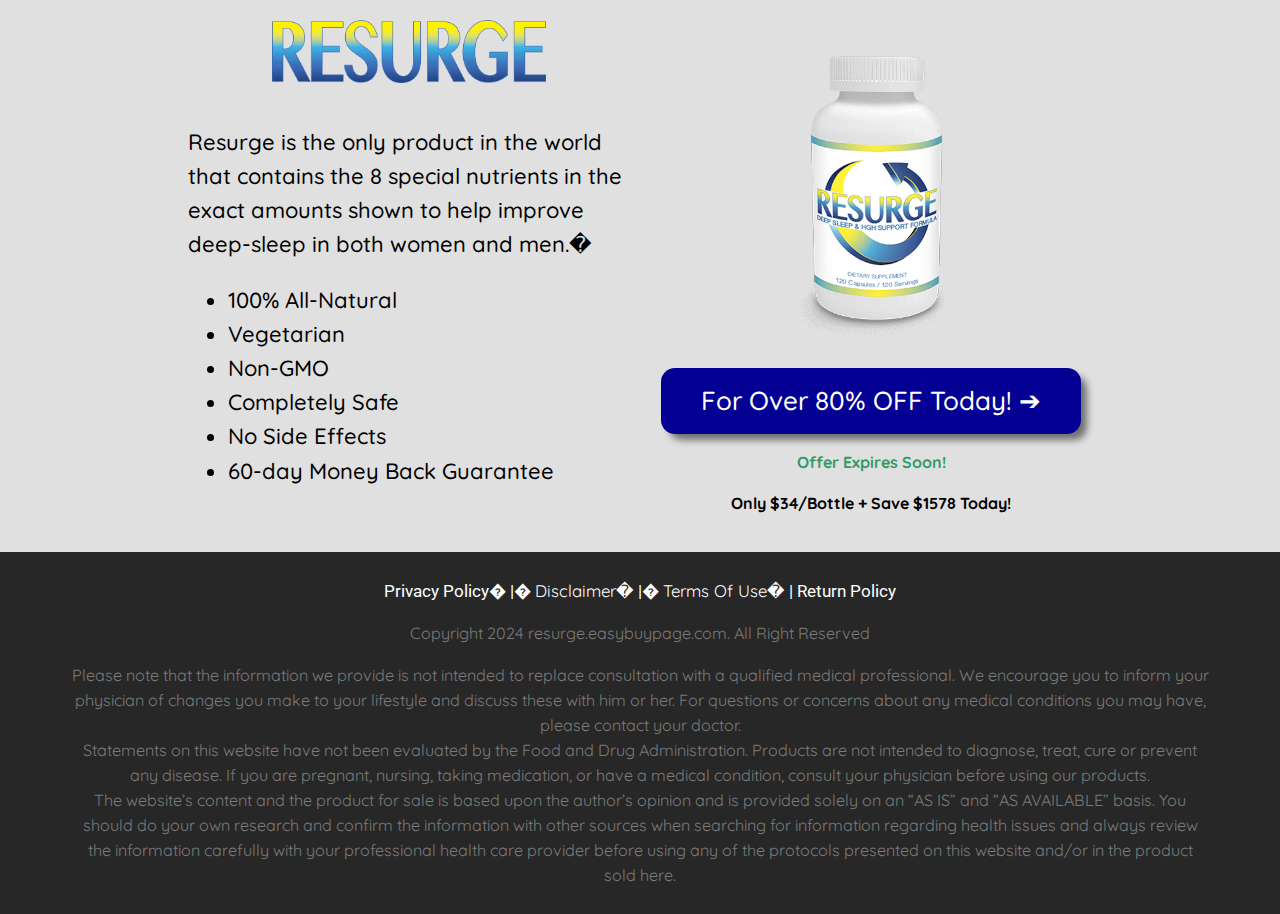
<file: saveweb2zip-com-resurge-easybuypage-com/index.html>
<!DOCTYPE html><html lang="en-US"><head>
	<meta charset="UTF-8">
			<title>Resurge</title>
		<meta name="viewport" content="width=device-width, initial-scale=1">
<meta name="robots" content="max-image-preview:large">
<title>Resurge</title>
<link rel="alternate" type="application/rss+xml" title="Resurge » Feed" href="https://resurge.easybuypage.com/index.php/feed/">
<link rel="alternate" type="application/rss+xml" title="Resurge » Comments Feed" href="https://resurge.easybuypage.com/index.php/comments/feed/">
<script>
window._wpemojiSettings = {"baseUrl":"https:\/\/s.w.org\/images\/core\/emoji\/14.0.0\/72x72\/","ext":".png","svgUrl":"https:\/\/s.w.org\/images\/core\/emoji\/14.0.0\/svg\/","svgExt":".svg","source":{"concatemoji":"https:\/\/resurge.easybuypage.com\/wp-includes\/js\/wp-emoji-release.min.js?ver=6.4.2"}};
/*! This file is auto-generated */
!function(i,n){var o,s,e;function c(e){try{var t={supportTests:e,timestamp:(new Date).valueOf()};sessionStorage.setItem(o,JSON.stringify(t))}catch(e){}}function p(e,t,n){e.clearRect(0,0,e.canvas.width,e.canvas.height),e.fillText(t,0,0);var t=new Uint32Array(e.getImageData(0,0,e.canvas.width,e.canvas.height).data),r=(e.clearRect(0,0,e.canvas.width,e.canvas.height),e.fillText(n,0,0),new Uint32Array(e.getImageData(0,0,e.canvas.width,e.canvas.height).data));return t.every(function(e,t){return e===r[t]})}function u(e,t,n){switch(t){case"flag":return n(e,"\ud83c\udff3\ufe0f\u200d\u26a7\ufe0f","\ud83c\udff3\ufe0f\u200b\u26a7\ufe0f")?!1:!n(e,"\ud83c\uddfa\ud83c\uddf3","\ud83c\uddfa\u200b\ud83c\uddf3")&&!n(e,"\ud83c\udff4\udb40\udc67\udb40\udc62\udb40\udc65\udb40\udc6e\udb40\udc67\udb40\udc7f","\ud83c\udff4\u200b\udb40\udc67\u200b\udb40\udc62\u200b\udb40\udc65\u200b\udb40\udc6e\u200b\udb40\udc67\u200b\udb40\udc7f");case"emoji":return!n(e,"\ud83e\udef1\ud83c\udffb\u200d\ud83e\udef2\ud83c\udfff","\ud83e\udef1\ud83c\udffb\u200b\ud83e\udef2\ud83c\udfff")}return!1}function f(e,t,n){var r="undefined"!=typeof WorkerGlobalScope&&self instanceof WorkerGlobalScope?new OffscreenCanvas(300,150):i.createElement("canvas"),a=r.getContext("2d",{willReadFrequently:!0}),o=(a.textBaseline="top",a.font="600 32px Arial",{});return e.forEach(function(e){o[e]=t(a,e,n)}),o}function t(e){var t=i.createElement("script");t.src=e,t.defer=!0,i.head.appendChild(t)}"undefined"!=typeof Promise&&(o="wpEmojiSettingsSupports",s=["flag","emoji"],n.supports={everything:!0,everythingExceptFlag:!0},e=new Promise(function(e){i.addEventListener("DOMContentLoaded",e,{once:!0})}),new Promise(function(t){var n=function(){try{var e=JSON.parse(sessionStorage.getItem(o));if("object"==typeof e&&"number"==typeof e.timestamp&&(new Date).valueOf()<e.timestamp+604800&&"object"==typeof e.supportTests)return e.supportTests}catch(e){}return null}();if(!n){if("undefined"!=typeof Worker&&"undefined"!=typeof OffscreenCanvas&&"undefined"!=typeof URL&&URL.createObjectURL&&"undefined"!=typeof Blob)try{var e="postMessage("+f.toString()+"("+[JSON.stringify(s),u.toString(),p.toString()].join(",")+"));",r=new Blob([e],{type:"text/javascript"}),a=new Worker(URL.createObjectURL(r),{name:"wpTestEmojiSupports"});return void(a.onmessage=function(e){c(n=e.data),a.terminate(),t(n)})}catch(e){}c(n=f(s,u,p))}t(n)}).then(function(e){for(var t in e)n.supports[t]=e[t],n.supports.everything=n.supports.everything&&n.supports[t],"flag"!==t&&(n.supports.everythingExceptFlag=n.supports.everythingExceptFlag&&n.supports[t]);n.supports.everythingExceptFlag=n.supports.everythingExceptFlag&&!n.supports.flag,n.DOMReady=!1,n.readyCallback=function(){n.DOMReady=!0}}).then(function(){return e}).then(function(){var e;n.supports.everything||(n.readyCallback(),(e=n.source||{}).concatemoji?t(e.concatemoji):e.wpemoji&&e.twemoji&&(t(e.twemoji),t(e.wpemoji)))}))}((window,document),window._wpemojiSettings);
</script>
<style id="wp-emoji-styles-inline-css">

	img.wp-smiley, img.emoji {
		display: inline !important;
		border: none !important;
		box-shadow: none !important;
		height: 1em !important;
		width: 1em !important;
		margin: 0 0.07em !important;
		vertical-align: -0.1em !important;
		background: none !important;
		padding: 0 !important;
	}
</style>
<style id="wp-block-library-inline-css">
:root{--wp-admin-theme-color:#007cba;--wp-admin-theme-color--rgb:0,124,186;--wp-admin-theme-color-darker-10:#006ba1;--wp-admin-theme-color-darker-10--rgb:0,107,161;--wp-admin-theme-color-darker-20:#005a87;--wp-admin-theme-color-darker-20--rgb:0,90,135;--wp-admin-border-width-focus:2px;--wp-block-synced-color:#7a00df;--wp-block-synced-color--rgb:122,0,223}@media (min-resolution:192dpi){:root{--wp-admin-border-width-focus:1.5px}}.wp-element-button{cursor:pointer}:root{--wp--preset--font-size--normal:16px;--wp--preset--font-size--huge:42px}:root .has-very-light-gray-background-color{background-color:#eee}:root .has-very-dark-gray-background-color{background-color:#313131}:root .has-very-light-gray-color{color:#eee}:root .has-very-dark-gray-color{color:#313131}:root .has-vivid-green-cyan-to-vivid-cyan-blue-gradient-background{background:linear-gradient(135deg,#00d084,#0693e3)}:root .has-purple-crush-gradient-background{background:linear-gradient(135deg,#34e2e4,#4721fb 50%,#ab1dfe)}:root .has-hazy-dawn-gradient-background{background:linear-gradient(135deg,#faaca8,#dad0ec)}:root .has-subdued-olive-gradient-background{background:linear-gradient(135deg,#fafae1,#67a671)}:root .has-atomic-cream-gradient-background{background:linear-gradient(135deg,#fdd79a,#004a59)}:root .has-nightshade-gradient-background{background:linear-gradient(135deg,#330968,#31cdcf)}:root .has-midnight-gradient-background{background:linear-gradient(135deg,#020381,#2874fc)}.has-regular-font-size{font-size:1em}.has-larger-font-size{font-size:2.625em}.has-normal-font-size{font-size:var(--wp--preset--font-size--normal)}.has-huge-font-size{font-size:var(--wp--preset--font-size--huge)}.has-text-align-center{text-align:center}.has-text-align-left{text-align:left}.has-text-align-right{text-align:right}#end-resizable-editor-section{display:none}.aligncenter{clear:both}.items-justified-left{justify-content:flex-start}.items-justified-center{justify-content:center}.items-justified-right{justify-content:flex-end}.items-justified-space-between{justify-content:space-between}.screen-reader-text{clip:rect(1px,1px,1px,1px);word-wrap:normal!important;border:0;-webkit-clip-path:inset(50%);clip-path:inset(50%);height:1px;margin:-1px;overflow:hidden;padding:0;position:absolute;width:1px}.screen-reader-text:focus{clip:auto!important;background-color:#ddd;-webkit-clip-path:none;clip-path:none;color:#444;display:block;font-size:1em;height:auto;left:5px;line-height:normal;padding:15px 23px 14px;text-decoration:none;top:5px;width:auto;z-index:100000}html :where(.has-border-color){border-style:solid}html :where([style*=border-top-color]){border-top-style:solid}html :where([style*=border-right-color]){border-right-style:solid}html :where([style*=border-bottom-color]){border-bottom-style:solid}html :where([style*=border-left-color]){border-left-style:solid}html :where([style*=border-width]){border-style:solid}html :where([style*=border-top-width]){border-top-style:solid}html :where([style*=border-right-width]){border-right-style:solid}html :where([style*=border-bottom-width]){border-bottom-style:solid}html :where([style*=border-left-width]){border-left-style:solid}html :where(img[class*=wp-image-]){height:auto;max-width:100%}:where(figure){margin:0 0 1em}html :where(.is-position-sticky){--wp-admin--admin-bar--position-offset:var(--wp-admin--admin-bar--height,0px)}@media screen and (max-width:600px){html :where(.is-position-sticky){--wp-admin--admin-bar--position-offset:0px}}
</style>
<style id="global-styles-inline-css">
body{--wp--preset--color--black: #000000;--wp--preset--color--cyan-bluish-gray: #abb8c3;--wp--preset--color--white: #ffffff;--wp--preset--color--pale-pink: #f78da7;--wp--preset--color--vivid-red: #cf2e2e;--wp--preset--color--luminous-vivid-orange: #ff6900;--wp--preset--color--luminous-vivid-amber: #fcb900;--wp--preset--color--light-green-cyan: #7bdcb5;--wp--preset--color--vivid-green-cyan: #00d084;--wp--preset--color--pale-cyan-blue: #8ed1fc;--wp--preset--color--vivid-cyan-blue: #0693e3;--wp--preset--color--vivid-purple: #9b51e0;--wp--preset--color--base: #f9f9f9;--wp--preset--color--base-2: #ffffff;--wp--preset--color--contrast: #111111;--wp--preset--color--contrast-2: #636363;--wp--preset--color--contrast-3: #A4A4A4;--wp--preset--color--accent: #cfcabe;--wp--preset--color--accent-2: #c2a990;--wp--preset--color--accent-3: #d8613c;--wp--preset--color--accent-4: #b1c5a4;--wp--preset--color--accent-5: #b5bdbc;--wp--preset--gradient--vivid-cyan-blue-to-vivid-purple: linear-gradient(135deg,rgba(6,147,227,1) 0%,rgb(155,81,224) 100%);--wp--preset--gradient--light-green-cyan-to-vivid-green-cyan: linear-gradient(135deg,rgb(122,220,180) 0%,rgb(0,208,130) 100%);--wp--preset--gradient--luminous-vivid-amber-to-luminous-vivid-orange: linear-gradient(135deg,rgba(252,185,0,1) 0%,rgba(255,105,0,1) 100%);--wp--preset--gradient--luminous-vivid-orange-to-vivid-red: linear-gradient(135deg,rgba(255,105,0,1) 0%,rgb(207,46,46) 100%);--wp--preset--gradient--very-light-gray-to-cyan-bluish-gray: linear-gradient(135deg,rgb(238,238,238) 0%,rgb(169,184,195) 100%);--wp--preset--gradient--cool-to-warm-spectrum: linear-gradient(135deg,rgb(74,234,220) 0%,rgb(151,120,209) 20%,rgb(207,42,186) 40%,rgb(238,44,130) 60%,rgb(251,105,98) 80%,rgb(254,248,76) 100%);--wp--preset--gradient--blush-light-purple: linear-gradient(135deg,rgb(255,206,236) 0%,rgb(152,150,240) 100%);--wp--preset--gradient--blush-bordeaux: linear-gradient(135deg,rgb(254,205,165) 0%,rgb(254,45,45) 50%,rgb(107,0,62) 100%);--wp--preset--gradient--luminous-dusk: linear-gradient(135deg,rgb(255,203,112) 0%,rgb(199,81,192) 50%,rgb(65,88,208) 100%);--wp--preset--gradient--pale-ocean: linear-gradient(135deg,rgb(255,245,203) 0%,rgb(182,227,212) 50%,rgb(51,167,181) 100%);--wp--preset--gradient--electric-grass: linear-gradient(135deg,rgb(202,248,128) 0%,rgb(113,206,126) 100%);--wp--preset--gradient--midnight: linear-gradient(135deg,rgb(2,3,129) 0%,rgb(40,116,252) 100%);--wp--preset--gradient--gradient-1: linear-gradient(to bottom, #cfcabe 0%, #F9F9F9 100%);--wp--preset--gradient--gradient-2: linear-gradient(to bottom, #C2A990 0%, #F9F9F9 100%);--wp--preset--gradient--gradient-3: linear-gradient(to bottom, #D8613C 0%, #F9F9F9 100%);--wp--preset--gradient--gradient-4: linear-gradient(to bottom, #B1C5A4 0%, #F9F9F9 100%);--wp--preset--gradient--gradient-5: linear-gradient(to bottom, #B5BDBC 0%, #F9F9F9 100%);--wp--preset--gradient--gradient-6: linear-gradient(to bottom, #A4A4A4 0%, #F9F9F9 100%);--wp--preset--gradient--gradient-7: linear-gradient(to bottom, #cfcabe 50%, #F9F9F9 50%);--wp--preset--gradient--gradient-8: linear-gradient(to bottom, #C2A990 50%, #F9F9F9 50%);--wp--preset--gradient--gradient-9: linear-gradient(to bottom, #D8613C 50%, #F9F9F9 50%);--wp--preset--gradient--gradient-10: linear-gradient(to bottom, #B1C5A4 50%, #F9F9F9 50%);--wp--preset--gradient--gradient-11: linear-gradient(to bottom, #B5BDBC 50%, #F9F9F9 50%);--wp--preset--gradient--gradient-12: linear-gradient(to bottom, #A4A4A4 50%, #F9F9F9 50%);--wp--preset--font-size--small: 0.9rem;--wp--preset--font-size--medium: 1.05rem;--wp--preset--font-size--large: clamp(1.39rem, 1.39rem + ((1vw - 0.2rem) * 0.767), 1.85rem);--wp--preset--font-size--x-large: clamp(1.85rem, 1.85rem + ((1vw - 0.2rem) * 1.083), 2.5rem);--wp--preset--font-size--xx-large: clamp(2.5rem, 2.5rem + ((1vw - 0.2rem) * 1.283), 3.27rem);--wp--preset--font-family--body: "Inter", sans-serif;--wp--preset--font-family--heading: Cardo;--wp--preset--font-family--system-sans-serif: -apple-system, BlinkMacSystemFont, avenir next, avenir, segoe ui, helvetica neue, helvetica, Cantarell, Ubuntu, roboto, noto, arial, sans-serif;--wp--preset--font-family--system-serif: Iowan Old Style, Apple Garamond, Baskerville, Times New Roman, Droid Serif, Times, Source Serif Pro, serif, Apple Color Emoji, Segoe UI Emoji, Segoe UI Symbol;--wp--preset--spacing--10: 1rem;--wp--preset--spacing--20: min(1.5rem, 2vw);--wp--preset--spacing--30: min(2.5rem, 3vw);--wp--preset--spacing--40: min(4rem, 5vw);--wp--preset--spacing--50: min(6.5rem, 8vw);--wp--preset--spacing--60: min(10.5rem, 13vw);--wp--preset--shadow--natural: 6px 6px 9px rgba(0, 0, 0, 0.2);--wp--preset--shadow--deep: 12px 12px 50px rgba(0, 0, 0, 0.4);--wp--preset--shadow--sharp: 6px 6px 0px rgba(0, 0, 0, 0.2);--wp--preset--shadow--outlined: 6px 6px 0px -3px rgba(255, 255, 255, 1), 6px 6px rgba(0, 0, 0, 1);--wp--preset--shadow--crisp: 6px 6px 0px rgba(0, 0, 0, 1);}body { margin: 0;--wp--style--global--content-size: 620px;--wp--style--global--wide-size: 1280px; }.wp-site-blocks { padding-top: var(--wp--style--root--padding-top); padding-bottom: var(--wp--style--root--padding-bottom); }.has-global-padding { padding-right: var(--wp--style--root--padding-right); padding-left: var(--wp--style--root--padding-left); }.has-global-padding :where(.has-global-padding:not(.wp-block-block)) { padding-right: 0; padding-left: 0; }.has-global-padding > .alignfull { margin-right: calc(var(--wp--style--root--padding-right) * -1); margin-left: calc(var(--wp--style--root--padding-left) * -1); }.has-global-padding :where(.has-global-padding:not(.wp-block-block)) > .alignfull { margin-right: 0; margin-left: 0; }.has-global-padding > .alignfull:where(:not(.has-global-padding):not(.is-layout-flex):not(.is-layout-grid)) > :where([class*="wp-block-"]:not(.alignfull):not([class*="__"]),p,h1,h2,h3,h4,h5,h6,ul,ol) { padding-right: var(--wp--style--root--padding-right); padding-left: var(--wp--style--root--padding-left); }.has-global-padding :where(.has-global-padding) > .alignfull:where(:not(.has-global-padding)) > :where([class*="wp-block-"]:not(.alignfull):not([class*="__"]),p,h1,h2,h3,h4,h5,h6,ul,ol) { padding-right: 0; padding-left: 0; }.wp-site-blocks > .alignleft { float: left; margin-right: 2em; }.wp-site-blocks > .alignright { float: right; margin-left: 2em; }.wp-site-blocks > .aligncenter { justify-content: center; margin-left: auto; margin-right: auto; }:where(.wp-site-blocks) > * { margin-block-start: 1.2rem; margin-block-end: 0; }:where(.wp-site-blocks) > :first-child:first-child { margin-block-start: 0; }:where(.wp-site-blocks) > :last-child:last-child { margin-block-end: 0; }body { --wp--style--block-gap: 1.2rem; }:where(body .is-layout-flow)  > :first-child:first-child{margin-block-start: 0;}:where(body .is-layout-flow)  > :last-child:last-child{margin-block-end: 0;}:where(body .is-layout-flow)  > *{margin-block-start: 1.2rem;margin-block-end: 0;}:where(body .is-layout-constrained)  > :first-child:first-child{margin-block-start: 0;}:where(body .is-layout-constrained)  > :last-child:last-child{margin-block-end: 0;}:where(body .is-layout-constrained)  > *{margin-block-start: 1.2rem;margin-block-end: 0;}:where(body .is-layout-flex) {gap: 1.2rem;}:where(body .is-layout-grid) {gap: 1.2rem;}body .is-layout-flow > .alignleft{float: left;margin-inline-start: 0;margin-inline-end: 2em;}body .is-layout-flow > .alignright{float: right;margin-inline-start: 2em;margin-inline-end: 0;}body .is-layout-flow > .aligncenter{margin-left: auto !important;margin-right: auto !important;}body .is-layout-constrained > .alignleft{float: left;margin-inline-start: 0;margin-inline-end: 2em;}body .is-layout-constrained > .alignright{float: right;margin-inline-start: 2em;margin-inline-end: 0;}body .is-layout-constrained > .aligncenter{margin-left: auto !important;margin-right: auto !important;}body .is-layout-constrained > :where(:not(.alignleft):not(.alignright):not(.alignfull)){max-width: var(--wp--style--global--content-size);margin-left: auto !important;margin-right: auto !important;}body .is-layout-constrained > .alignwide{max-width: var(--wp--style--global--wide-size);}body .is-layout-flex{display: flex;}body .is-layout-flex{flex-wrap: wrap;align-items: center;}body .is-layout-flex > *{margin: 0;}body .is-layout-grid{display: grid;}body .is-layout-grid > *{margin: 0;}body{background-color: var(--wp--preset--color--base);color: var(--wp--preset--color--contrast);font-family: var(--wp--preset--font-family--body);font-size: var(--wp--preset--font-size--medium);font-style: normal;font-weight: 400;line-height: 1.55;--wp--style--root--padding-top: 0px;--wp--style--root--padding-right: var(--wp--preset--spacing--50);--wp--style--root--padding-bottom: 0px;--wp--style--root--padding-left: var(--wp--preset--spacing--50);}a:where(:not(.wp-element-button)){color: var(--wp--preset--color--contrast);text-decoration: underline;}a:where(:not(.wp-element-button)):hover{text-decoration: none;}h1, h2, h3, h4, h5, h6{color: var(--wp--preset--color--contrast);font-family: var(--wp--preset--font-family--heading);font-weight: 400;line-height: 1.2;}h1{font-size: var(--wp--preset--font-size--xx-large);line-height: 1.15;}h2{font-size: var(--wp--preset--font-size--x-large);}h3{font-size: var(--wp--preset--font-size--large);}h4{font-size: clamp(1.1rem, 1.1rem + ((1vw - 0.2rem) * 0.767), 1.5rem);}h5{font-size: var(--wp--preset--font-size--medium);}h6{font-size: var(--wp--preset--font-size--small);}.wp-element-button, .wp-block-button__link{background-color: var(--wp--preset--color--contrast);border-radius: .33rem;border-color: var(--wp--preset--color--contrast);border-width: 0;color: var(--wp--preset--color--base);font-family: inherit;font-size: var(--wp--preset--font-size--small);font-style: normal;font-weight: 500;line-height: inherit;padding-top: 0.6rem;padding-right: 1rem;padding-bottom: 0.6rem;padding-left: 1rem;text-decoration: none;}.wp-element-button:hover, .wp-block-button__link:hover{background-color: var(--wp--preset--color--contrast-2);border-color: var(--wp--preset--color--contrast-2);color: var(--wp--preset--color--base);}.wp-element-button:focus, .wp-block-button__link:focus{background-color: var(--wp--preset--color--contrast-2);border-color: var(--wp--preset--color--contrast-2);color: var(--wp--preset--color--base);outline-color: var(--wp--preset--color--contrast);outline-offset: 2px;outline-style: dotted;outline-width: 1px;}.wp-element-button:active, .wp-block-button__link:active{background-color: var(--wp--preset--color--contrast);color: var(--wp--preset--color--base);}.wp-element-caption, .wp-block-audio figcaption, .wp-block-embed figcaption, .wp-block-gallery figcaption, .wp-block-image figcaption, .wp-block-table figcaption, .wp-block-video figcaption{color: var(--wp--preset--color--contrast-2);font-family: var(--wp--preset--font-family--body);font-size: 0.8rem;}.has-black-color{color: var(--wp--preset--color--black) !important;}.has-cyan-bluish-gray-color{color: var(--wp--preset--color--cyan-bluish-gray) !important;}.has-white-color{color: var(--wp--preset--color--white) !important;}.has-pale-pink-color{color: var(--wp--preset--color--pale-pink) !important;}.has-vivid-red-color{color: var(--wp--preset--color--vivid-red) !important;}.has-luminous-vivid-orange-color{color: var(--wp--preset--color--luminous-vivid-orange) !important;}.has-luminous-vivid-amber-color{color: var(--wp--preset--color--luminous-vivid-amber) !important;}.has-light-green-cyan-color{color: var(--wp--preset--color--light-green-cyan) !important;}.has-vivid-green-cyan-color{color: var(--wp--preset--color--vivid-green-cyan) !important;}.has-pale-cyan-blue-color{color: var(--wp--preset--color--pale-cyan-blue) !important;}.has-vivid-cyan-blue-color{color: var(--wp--preset--color--vivid-cyan-blue) !important;}.has-vivid-purple-color{color: var(--wp--preset--color--vivid-purple) !important;}.has-base-color{color: var(--wp--preset--color--base) !important;}.has-base-2-color{color: var(--wp--preset--color--base-2) !important;}.has-contrast-color{color: var(--wp--preset--color--contrast) !important;}.has-contrast-2-color{color: var(--wp--preset--color--contrast-2) !important;}.has-contrast-3-color{color: var(--wp--preset--color--contrast-3) !important;}.has-accent-color{color: var(--wp--preset--color--accent) !important;}.has-accent-2-color{color: var(--wp--preset--color--accent-2) !important;}.has-accent-3-color{color: var(--wp--preset--color--accent-3) !important;}.has-accent-4-color{color: var(--wp--preset--color--accent-4) !important;}.has-accent-5-color{color: var(--wp--preset--color--accent-5) !important;}.has-black-background-color{background-color: var(--wp--preset--color--black) !important;}.has-cyan-bluish-gray-background-color{background-color: var(--wp--preset--color--cyan-bluish-gray) !important;}.has-white-background-color{background-color: var(--wp--preset--color--white) !important;}.has-pale-pink-background-color{background-color: var(--wp--preset--color--pale-pink) !important;}.has-vivid-red-background-color{background-color: var(--wp--preset--color--vivid-red) !important;}.has-luminous-vivid-orange-background-color{background-color: var(--wp--preset--color--luminous-vivid-orange) !important;}.has-luminous-vivid-amber-background-color{background-color: var(--wp--preset--color--luminous-vivid-amber) !important;}.has-light-green-cyan-background-color{background-color: var(--wp--preset--color--light-green-cyan) !important;}.has-vivid-green-cyan-background-color{background-color: var(--wp--preset--color--vivid-green-cyan) !important;}.has-pale-cyan-blue-background-color{background-color: var(--wp--preset--color--pale-cyan-blue) !important;}.has-vivid-cyan-blue-background-color{background-color: var(--wp--preset--color--vivid-cyan-blue) !important;}.has-vivid-purple-background-color{background-color: var(--wp--preset--color--vivid-purple) !important;}.has-base-background-color{background-color: var(--wp--preset--color--base) !important;}.has-base-2-background-color{background-color: var(--wp--preset--color--base-2) !important;}.has-contrast-background-color{background-color: var(--wp--preset--color--contrast) !important;}.has-contrast-2-background-color{background-color: var(--wp--preset--color--contrast-2) !important;}.has-contrast-3-background-color{background-color: var(--wp--preset--color--contrast-3) !important;}.has-accent-background-color{background-color: var(--wp--preset--color--accent) !important;}.has-accent-2-background-color{background-color: var(--wp--preset--color--accent-2) !important;}.has-accent-3-background-color{background-color: var(--wp--preset--color--accent-3) !important;}.has-accent-4-background-color{background-color: var(--wp--preset--color--accent-4) !important;}.has-accent-5-background-color{background-color: var(--wp--preset--color--accent-5) !important;}.has-black-border-color{border-color: var(--wp--preset--color--black) !important;}.has-cyan-bluish-gray-border-color{border-color: var(--wp--preset--color--cyan-bluish-gray) !important;}.has-white-border-color{border-color: var(--wp--preset--color--white) !important;}.has-pale-pink-border-color{border-color: var(--wp--preset--color--pale-pink) !important;}.has-vivid-red-border-color{border-color: var(--wp--preset--color--vivid-red) !important;}.has-luminous-vivid-orange-border-color{border-color: var(--wp--preset--color--luminous-vivid-orange) !important;}.has-luminous-vivid-amber-border-color{border-color: var(--wp--preset--color--luminous-vivid-amber) !important;}.has-light-green-cyan-border-color{border-color: var(--wp--preset--color--light-green-cyan) !important;}.has-vivid-green-cyan-border-color{border-color: var(--wp--preset--color--vivid-green-cyan) !important;}.has-pale-cyan-blue-border-color{border-color: var(--wp--preset--color--pale-cyan-blue) !important;}.has-vivid-cyan-blue-border-color{border-color: var(--wp--preset--color--vivid-cyan-blue) !important;}.has-vivid-purple-border-color{border-color: var(--wp--preset--color--vivid-purple) !important;}.has-base-border-color{border-color: var(--wp--preset--color--base) !important;}.has-base-2-border-color{border-color: var(--wp--preset--color--base-2) !important;}.has-contrast-border-color{border-color: var(--wp--preset--color--contrast) !important;}.has-contrast-2-border-color{border-color: var(--wp--preset--color--contrast-2) !important;}.has-contrast-3-border-color{border-color: var(--wp--preset--color--contrast-3) !important;}.has-accent-border-color{border-color: var(--wp--preset--color--accent) !important;}.has-accent-2-border-color{border-color: var(--wp--preset--color--accent-2) !important;}.has-accent-3-border-color{border-color: var(--wp--preset--color--accent-3) !important;}.has-accent-4-border-color{border-color: var(--wp--preset--color--accent-4) !important;}.has-accent-5-border-color{border-color: var(--wp--preset--color--accent-5) !important;}.has-vivid-cyan-blue-to-vivid-purple-gradient-background{background: var(--wp--preset--gradient--vivid-cyan-blue-to-vivid-purple) !important;}.has-light-green-cyan-to-vivid-green-cyan-gradient-background{background: var(--wp--preset--gradient--light-green-cyan-to-vivid-green-cyan) !important;}.has-luminous-vivid-amber-to-luminous-vivid-orange-gradient-background{background: var(--wp--preset--gradient--luminous-vivid-amber-to-luminous-vivid-orange) !important;}.has-luminous-vivid-orange-to-vivid-red-gradient-background{background: var(--wp--preset--gradient--luminous-vivid-orange-to-vivid-red) !important;}.has-very-light-gray-to-cyan-bluish-gray-gradient-background{background: var(--wp--preset--gradient--very-light-gray-to-cyan-bluish-gray) !important;}.has-cool-to-warm-spectrum-gradient-background{background: var(--wp--preset--gradient--cool-to-warm-spectrum) !important;}.has-blush-light-purple-gradient-background{background: var(--wp--preset--gradient--blush-light-purple) !important;}.has-blush-bordeaux-gradient-background{background: var(--wp--preset--gradient--blush-bordeaux) !important;}.has-luminous-dusk-gradient-background{background: var(--wp--preset--gradient--luminous-dusk) !important;}.has-pale-ocean-gradient-background{background: var(--wp--preset--gradient--pale-ocean) !important;}.has-electric-grass-gradient-background{background: var(--wp--preset--gradient--electric-grass) !important;}.has-midnight-gradient-background{background: var(--wp--preset--gradient--midnight) !important;}.has-gradient-1-gradient-background{background: var(--wp--preset--gradient--gradient-1) !important;}.has-gradient-2-gradient-background{background: var(--wp--preset--gradient--gradient-2) !important;}.has-gradient-3-gradient-background{background: var(--wp--preset--gradient--gradient-3) !important;}.has-gradient-4-gradient-background{background: var(--wp--preset--gradient--gradient-4) !important;}.has-gradient-5-gradient-background{background: var(--wp--preset--gradient--gradient-5) !important;}.has-gradient-6-gradient-background{background: var(--wp--preset--gradient--gradient-6) !important;}.has-gradient-7-gradient-background{background: var(--wp--preset--gradient--gradient-7) !important;}.has-gradient-8-gradient-background{background: var(--wp--preset--gradient--gradient-8) !important;}.has-gradient-9-gradient-background{background: var(--wp--preset--gradient--gradient-9) !important;}.has-gradient-10-gradient-background{background: var(--wp--preset--gradient--gradient-10) !important;}.has-gradient-11-gradient-background{background: var(--wp--preset--gradient--gradient-11) !important;}.has-gradient-12-gradient-background{background: var(--wp--preset--gradient--gradient-12) !important;}.has-small-font-size{font-size: var(--wp--preset--font-size--small) !important;}.has-medium-font-size{font-size: var(--wp--preset--font-size--medium) !important;}.has-large-font-size{font-size: var(--wp--preset--font-size--large) !important;}.has-x-large-font-size{font-size: var(--wp--preset--font-size--x-large) !important;}.has-xx-large-font-size{font-size: var(--wp--preset--font-size--xx-large) !important;}.has-body-font-family{font-family: var(--wp--preset--font-family--body) !important;}.has-heading-font-family{font-family: var(--wp--preset--font-family--heading) !important;}.has-system-sans-serif-font-family{font-family: var(--wp--preset--font-family--system-sans-serif) !important;}.has-system-serif-font-family{font-family: var(--wp--preset--font-family--system-serif) !important;}
.wp-block-calendar.wp-block-calendar table:where(:not(.has-text-color)) th{background-color:var(--wp--preset--color--contrast-2);color:var(--wp--preset--color--base);border-color:var(--wp--preset--color--contrast-2)}.wp-block-calendar table:where(:not(.has-text-color)) td{border-color:var(--wp--preset--color--contrast-2)}.wp-block-categories{}.wp-block-categories{list-style-type:none;}.wp-block-categories li{margin-bottom: 0.5rem;}.wp-block-post-comments-form{}.wp-block-post-comments-form textarea, .wp-block-post-comments-form input{border-radius:.33rem}.wp-block-loginout{}.wp-block-loginout input{border-radius:.33rem;padding:calc(0.667em + 2px);border:1px solid #949494;}.wp-block-post-terms{}.wp-block-post-terms .wp-block-post-terms__prefix{color: var(--wp--preset--color--contrast-2);}.wp-block-query-title{}.wp-block-query-title span{font-style: italic;}.wp-block-quote{}.wp-block-quote :where(p){margin-block-start:0;margin-block-end:calc(var(--wp--preset--spacing--10) + 0.5rem);}.wp-block-quote :where(:last-child){margin-block-end:0;}.wp-block-quote.has-text-align-right.is-style-plain, .rtl .is-style-plain.wp-block-quote:not(.has-text-align-center):not(.has-text-align-left){border-width: 0 2px 0 0;padding-left:calc(var(--wp--preset--spacing--20) + 0.5rem);padding-right:calc(var(--wp--preset--spacing--20) + 0.5rem);}.wp-block-quote.has-text-align-left.is-style-plain, body:not(.rtl) .is-style-plain.wp-block-quote:not(.has-text-align-center):not(.has-text-align-right){border-width: 0 0 0 2px;padding-left:calc(var(--wp--preset--spacing--20) + 0.5rem);padding-right:calc(var(--wp--preset--spacing--20) + 0.5rem)}.wp-block-search{}.wp-block-search .wp-block-search__input{border-radius:.33rem}.wp-block-separator{}.wp-block-separator:not(.is-style-wide):not(.is-style-dots):not(.alignwide):not(.alignfull){width: var(--wp--preset--spacing--60)}
</style>
<style id="wp-block-template-skip-link-inline-css">

		.skip-link.screen-reader-text {
			border: 0;
			clip: rect(1px,1px,1px,1px);
			clip-path: inset(50%);
			height: 1px;
			margin: -1px;
			overflow: hidden;
			padding: 0;
			position: absolute !important;
			width: 1px;
			word-wrap: normal !important;
		}

		.skip-link.screen-reader-text:focus {
			background-color: #eee;
			clip: auto !important;
			clip-path: none;
			color: #444;
			display: block;
			font-size: 1em;
			height: auto;
			left: 5px;
			line-height: normal;
			padding: 15px 23px 14px;
			text-decoration: none;
			top: 5px;
			width: auto;
			z-index: 100000;
		}
</style>
<link rel="stylesheet" id="elementor-frontend-css" href="css/frontend-lite.min.css" media="all">
<link rel="stylesheet" id="swiper-css" href="css/swiper.min.css" media="all">
<link rel="stylesheet" id="elementor-post-9-css" href="css/post-9.css" media="all">
<link rel="stylesheet" id="elementor-global-css" href="css/global.css" media="all">
<link rel="stylesheet" id="elementor-post-7-css" href="css/post-7.css" media="all">
<link rel="stylesheet" id="google-fonts-1-css" href="https://fonts.googleapis.com/css?family=Roboto%3A100%2C100italic%2C200%2C200italic%2C300%2C300italic%2C400%2C400italic%2C500%2C500italic%2C600%2C600italic%2C700%2C700italic%2C800%2C800italic%2C900%2C900italic%7CRoboto+Slab%3A100%2C100italic%2C200%2C200italic%2C300%2C300italic%2C400%2C400italic%2C500%2C500italic%2C600%2C600italic%2C700%2C700italic%2C800%2C800italic%2C900%2C900italic%7CQuicksand%3A100%2C100italic%2C200%2C200italic%2C300%2C300italic%2C400%2C400italic%2C500%2C500italic%2C600%2C600italic%2C700%2C700italic%2C800%2C800italic%2C900%2C900italic&amp;display=swap&amp;ver=6.4.2" media="all">
<link rel="preconnect" href="https://fonts.gstatic.com/" crossorigin=""><link rel="https://api.w.org/" href="https://resurge.easybuypage.com/index.php/wp-json/"><link rel="alternate" type="application/json" href="https://resurge.easybuypage.com/index.php/wp-json/wp/v2/pages/7"><link rel="EditURI" type="application/rsd+xml" title="RSD" href="https://resurge.easybuypage.com/xmlrpc.php?rsd">
<meta name="generator" content="WordPress 6.4.2">
<link rel="canonical" href="https://resurge.easybuypage.com/">
<link rel="shortlink" href="https://resurge.easybuypage.com/">
<link rel="alternate" type="application/json+oembed" href="https://resurge.easybuypage.com/index.php/wp-json/oembed/1.0/embed?url=https%3A%2F%2Fresurge.easybuypage.com%2F">
<link rel="alternate" type="text/xml+oembed" href="https://resurge.easybuypage.com/index.php/wp-json/oembed/1.0/embed?url=https%3A%2F%2Fresurge.easybuypage.com%2F&amp;format=xml">
<meta name="generator" content="Elementor 3.18.3; features: e_dom_optimization, e_optimized_assets_loading, e_optimized_css_loading, e_font_icon_svg, additional_custom_breakpoints, block_editor_assets_optimize, e_image_loading_optimization; settings: css_print_method-external, google_font-enabled, font_display-swap">
<style id="wp-fonts-local">
@font-face{font-family:Inter;font-style:normal;font-weight:300 900;font-display:fallback;src:url('fonts/Inter-VariableFont_slnt%2Cwght.woff2') format('woff2');font-stretch:normal;}
@font-face{font-family:Cardo;font-style:normal;font-weight:400;font-display:fallback;src:url('fonts/cardo_normal_400.woff2') format('woff2');}
@font-face{font-family:Cardo;font-style:italic;font-weight:400;font-display:fallback;src:url('fonts/cardo_italic_400.woff2') format('woff2');}
@font-face{font-family:Cardo;font-style:normal;font-weight:700;font-display:fallback;src:url('fonts/cardo_normal_700.woff2') format('woff2');}
</style>
<link rel="icon" href="images/3bottleResurge-150x150.png" sizes="32x32">
<link rel="icon" href="images/3bottleResurge.png" sizes="192x192">
<link rel="apple-touch-icon" href="images/3bottleResurge.png">
<meta name="msapplication-TileImage" content="https://resurge.easybuypage.com/wp-content/uploads/2024/01/3bottleResurge.png">
	<meta name="viewport" content="width=device-width, initial-scale=1.0, viewport-fit=cover"><script src="js/wp-emoji-release.min.js" defer=""></script></head>
<body class="home page-template page-template-elementor_canvas page page-id-7 wp-embed-responsive elementor-default elementor-template-canvas elementor-kit-9 elementor-page elementor-page-7">
			<div data-elementor-type="wp-page" data-elementor-id="7" class="elementor elementor-7">
							<div class="elementor-element elementor-element-18705ec1 e-flex e-con-boxed e-con e-parent" data-id="18705ec1" data-element_type="container" data-settings="{" background_background":"classic","content_width":"boxed"}"="" data-core-v316-plus="true">
					<div class="e-con-inner">
		<div class="elementor-element elementor-element-a90f381 e-con-full e-flex e-con e-child" data-id="a90f381" data-element_type="container" data-settings="{" content_width":"full"}"="">
				<div class="elementor-element elementor-element-45b2ae01 elementor-widget elementor-widget-image" data-id="45b2ae01" data-element_type="widget" data-widget_type="image.default">
				<div class="elementor-widget-container">
			<style>/*! elementor - v3.18.0 - 20-12-2023 */
.elementor-widget-image{text-align:center}.elementor-widget-image a{display:inline-block}.elementor-widget-image a img[src$=".svg"]{width:48px}.elementor-widget-image img{vertical-align:middle;display:inline-block}</style>												<img fetchpriority="high" decoding="async" width="779" height="178" src="images/res-static-s2-i1.png" class="attachment-large size-large wp-image-10" alt="" srcset="images/res-static-s2-i1.png 779w, images/res-static-s2-i1-300x69.png 300w, images/res-static-s2-i1-768x175.png 768w" sizes="(max-width: 779px) 100vw, 779px">															</div>
				</div>
				<div class="elementor-element elementor-element-4ceab8f7 elementor-widget elementor-widget-text-editor" data-id="4ceab8f7" data-element_type="widget" data-widget_type="text-editor.default">
				<div class="elementor-widget-container">
			<style>/*! elementor - v3.18.0 - 20-12-2023 */
.elementor-widget-text-editor.elementor-drop-cap-view-stacked .elementor-drop-cap{background-color:#69727d;color:#fff}.elementor-widget-text-editor.elementor-drop-cap-view-framed .elementor-drop-cap{color:#69727d;border:3px solid;background-color:transparent}.elementor-widget-text-editor:not(.elementor-drop-cap-view-default) .elementor-drop-cap{margin-top:8px}.elementor-widget-text-editor:not(.elementor-drop-cap-view-default) .elementor-drop-cap-letter{width:1em;height:1em}.elementor-widget-text-editor .elementor-drop-cap{float:left;text-align:center;line-height:1;font-size:50px}.elementor-widget-text-editor .elementor-drop-cap-letter{display:inline-block}</style>				<p class="py-2">Resurge is the only product in the world that contains the 8 special nutrients in the exact amounts shown to help improve deep‑sleep in both women and men.�&nbsp;</p>
<ul class="list-unstyled bg-list "><li>100% All-Natural<i class="bi bi-check-circle-fill text-white me-2"></i></li>
<li>Vegetarian<i class="bi bi-check-circle-fill text-white me-2"></i></li>
<li>Non-GMO<i class="bi bi-check-circle-fill text-white me-2"></i></li>
<li>Completely Safe<i class="bi bi-check-circle-fill text-white me-2"></i><i class="bi bi-check-circle-fill text-white me-2"></i></li>
<li>No Side Effects</li>
<li>60-day Money Back Guarantee</li>
</ul>						</div>
				</div>
				</div>
		<div class="elementor-element elementor-element-176f68d3 e-con-full e-flex e-con e-child" data-id="176f68d3" data-element_type="container" data-settings="{" content_width":"full"}"="">
				<div class="elementor-element elementor-element-49a8e898 elementor-widget elementor-widget-image" data-id="49a8e898" data-element_type="widget" data-widget_type="image.default">
				<div class="elementor-widget-container">
															<img decoding="async" width="252" height="459" src="images/res-static-s3-i1-1.png" class="attachment-large size-large wp-image-11" alt="" srcset="images/res-static-s3-i1-1.png 252w, images/res-static-s3-i1-1-165x300.png 165w" sizes="(max-width: 252px) 100vw, 252px">															</div>
				</div>
		<div class="elementor-element elementor-element-164e7f9b e-flex e-con-boxed e-con e-child" data-id="164e7f9b" data-element_type="container" data-settings="{" content_width":"boxed"}"="">
					<div class="e-con-inner">
				<div class="elementor-element elementor-element-39b229b6 pulse elementor-align-center elementor-widget elementor-widget-button" data-id="39b229b6" data-element_type="widget" data-widget_type="button.default">
				<div class="elementor-widget-container">
					<div class="elementor-button-wrapper">
			<a class="elementor-button elementor-button-link elementor-size-lg elementor-animation-grow" href="day.html">
						<span class="elementor-button-content-wrapper">
						<span class="elementor-button-text">For Over 80% OFF Today! ➔ </span>
		</span>
					</a>
		</div>
				</div>
				</div>
					</div>
				</div>
				<div class="elementor-element elementor-element-7ea5b216 elementor-widget elementor-widget-text-editor" data-id="7ea5b216" data-element_type="widget" data-widget_type="text-editor.default">
				<div class="elementor-widget-container">
							<p style="text-align: center;"><strong><span style="color: #339966;">Offer Expires Soon!</span></strong></p>
<p style="text-align: center;"><span style="color: #000000;"><strong>Only $34/Bottle + Save $1578 Today!</strong></span></p>						</div>
				</div>
				</div>
					</div>
				</div>
		<div class="elementor-element elementor-element-70c21ea9 e-flex e-con-boxed e-con e-parent" data-id="70c21ea9" data-element_type="container" data-settings="{" background_background":"classic","content_width":"boxed"}"="" data-core-v316-plus="true">
					<div class="e-con-inner">
				<div class="elementor-element elementor-element-e624bba elementor-widget elementor-widget-text-editor" data-id="e624bba" data-element_type="widget" data-widget_type="text-editor.default">
				<div class="elementor-widget-container">
							<p style="text-align: center;"><span style="color: #ffffff;"><a style="font-family: var( --e-global-typography-text-font-family ), Sans-serif; font-weight: var( --e-global-typography-text-font-weight ); font-size: var(--wp--preset--font-size--medium); color: #ffffff;" href="https://resurge.easybuypage.com/index.php/privacy-policy-2/" target="_blank" rel="nofollow noopener">Privacy Policy</a><span style="font-family: var( --e-global-typography-text-font-family ), Sans-serif; font-weight: var( --e-global-typography-text-font-weight ); font-size: var(--wp--preset--font-size--medium);">�&nbsp;|<a style="color: #ffffff;" href="https://resurge.easybuypage.com/index.php/disclaimer/" target="_blank" rel="noopener">�&nbsp;</a></span>Disclaimer�&nbsp;<a style="color: #ffffff;" href="https://resurge.easybuypage.com/index.php/terms-conditions/" target="_blank" rel="noopener"><span style="font-family: var( --e-global-typography-text-font-family ), Sans-serif; font-weight: var( --e-global-typography-text-font-weight ); font-size: var(--wp--preset--font-size--medium);">|�&nbsp;</span>Terms Of Use</a>�&nbsp;<span style="font-family: Roboto, sans-serif; font-size: 16.8px;">| <a style="color: #ffffff;" href="https://resurge.easybuypage.com/index.php/refund/" target="_blank" rel="noopener">Return Policy</a></span></span></p><p style="font-size: 16.1589px; text-align: center;">Copyright 2024 resurge.easybuypage.com. All Right Reserved</p><p style="font-size: 16.1589px; text-align: center;">Please note that the information we provide is not intended to replace consultation with a qualified medical professional. We encourage you to inform your physician of changes you make to your lifestyle and discuss these with him or her. For questions or concerns about any medical conditions you may have, please contact your doctor.<br>Statements on this website have not been evaluated by the Food and Drug Administration. Products are not intended to diagnose, treat, cure or prevent any disease. If you are pregnant, nursing, taking medication, or have a medical condition, consult your physician before using our products.<br>The website’s content and the product for sale is based upon the author’s opinion and is provided solely on an “AS IS” and “AS AVAILABLE” basis. You should do your own research and confirm the information with other sources when searching for information regarding health issues and always review the information carefully with your professional health care provider before using any of the protocols presented on this website and/or in the product sold here.</p>						</div>
				</div>
					</div>
				</div>
							</div>
		<link rel="stylesheet" id="e-animations-css" href="css/animations.min.css" media="all">
<script id="wp-block-template-skip-link-js-after">
	( function() {
		var skipLinkTarget = document.querySelector( 'main' ),
			sibling,
			skipLinkTargetID,
			skipLink;

		// Early exit if a skip-link target can't be located.
		if ( ! skipLinkTarget ) {
			return;
		}

		/*
		 * Get the site wrapper.
		 * The skip-link will be injected in the beginning of it.
		 */
		sibling = document.querySelector( '.wp-site-blocks' );

		// Early exit if the root element was not found.
		if ( ! sibling ) {
			return;
		}

		// Get the skip-link target's ID, and generate one if it doesn't exist.
		skipLinkTargetID = skipLinkTarget.id;
		if ( ! skipLinkTargetID ) {
			skipLinkTargetID = 'wp--skip-link--target';
			skipLinkTarget.id = skipLinkTargetID;
		}

		// Create the skip link.
		skipLink = document.createElement( 'a' );
		skipLink.classList.add( 'skip-link', 'screen-reader-text' );
		skipLink.href = '#' + skipLinkTargetID;
		skipLink.innerHTML = 'Skip to content';

		// Inject the skip link.
		sibling.parentElement.insertBefore( skipLink, sibling );
	}() );
	
</script>
<script src="js/webpack.runtime.min.js" id="elementor-webpack-runtime-js"></script>
<script src="js/jquery.min.js" id="jquery-core-js"></script>
<script src="js/jquery-migrate.min.js" id="jquery-migrate-js"></script>
<script src="js/frontend-modules.min.js" id="elementor-frontend-modules-js"></script>
<script src="js/waypoints.min.js" id="elementor-waypoints-js"></script>
<script src="js/core.min.js" id="jquery-ui-core-js"></script>
<script id="elementor-frontend-js-before">
var elementorFrontendConfig = {"environmentMode":{"edit":false,"wpPreview":false,"isScriptDebug":false},"i18n":{"shareOnFacebook":"Share on Facebook","shareOnTwitter":"Share on Twitter","pinIt":"Pin it","download":"Download","downloadImage":"Download image","fullscreen":"Fullscreen","zoom":"Zoom","share":"Share","playVideo":"Play Video","previous":"Previous","next":"Next","close":"Close","a11yCarouselWrapperAriaLabel":"Carousel | Horizontal scrolling: Arrow Left & Right","a11yCarouselPrevSlideMessage":"Previous slide","a11yCarouselNextSlideMessage":"Next slide","a11yCarouselFirstSlideMessage":"This is the first slide","a11yCarouselLastSlideMessage":"This is the last slide","a11yCarouselPaginationBulletMessage":"Go to slide"},"is_rtl":false,"breakpoints":{"xs":0,"sm":480,"md":768,"lg":1025,"xl":1440,"xxl":1600},"responsive":{"breakpoints":{"mobile":{"label":"Mobile Portrait","value":767,"default_value":767,"direction":"max","is_enabled":true},"mobile_extra":{"label":"Mobile Landscape","value":880,"default_value":880,"direction":"max","is_enabled":false},"tablet":{"label":"Tablet Portrait","value":1024,"default_value":1024,"direction":"max","is_enabled":true},"tablet_extra":{"label":"Tablet Landscape","value":1200,"default_value":1200,"direction":"max","is_enabled":false},"laptop":{"label":"Laptop","value":1366,"default_value":1366,"direction":"max","is_enabled":false},"widescreen":{"label":"Widescreen","value":2400,"default_value":2400,"direction":"min","is_enabled":false}}},"version":"3.18.3","is_static":false,"experimentalFeatures":{"e_dom_optimization":true,"e_optimized_assets_loading":true,"e_optimized_css_loading":true,"e_font_icon_svg":true,"additional_custom_breakpoints":true,"container":true,"e_swiper_latest":true,"block_editor_assets_optimize":true,"landing-pages":true,"e_image_loading_optimization":true,"e_global_styleguide":true},"urls":{"assets":"https:\/\/resurge.easybuypage.com\/wp-content\/plugins\/elementor\/assets\/"},"swiperClass":"swiper","settings":{"page":[],"editorPreferences":[]},"kit":{"active_breakpoints":["viewport_mobile","viewport_tablet"],"global_image_lightbox":"yes","lightbox_enable_counter":"yes","lightbox_enable_fullscreen":"yes","lightbox_enable_zoom":"yes","lightbox_enable_share":"yes","lightbox_title_src":"title","lightbox_description_src":"description"},"post":{"id":7,"title":"Resurge","excerpt":"","featuredImage":false}};
</script>
<script src="js/frontend.min.js" id="elementor-frontend-js"></script>
	

</body></html>
</file>
<file: saveweb2zip-com-resurge-easybuypage-com/css/post-9.css>
.elementor-kit-9{--e-global-color-primary:#6EC1E4;--e-global-color-secondary:#54595F;--e-global-color-text:#7A7A7A;--e-global-color-accent:#61CE70;--e-global-typography-primary-font-family:"Roboto";--e-global-typography-primary-font-weight:600;--e-global-typography-secondary-font-family:"Roboto Slab";--e-global-typography-secondary-font-weight:400;--e-global-typography-text-font-family:"Roboto";--e-global-typography-text-font-weight:400;--e-global-typography-accent-font-family:"Roboto";--e-global-typography-accent-font-weight:500;}.elementor-section.elementor-section-boxed > .elementor-container{max-width:1140px;}.e-con{--container-max-width:1140px;}.elementor-widget:not(:last-child){margin-block-end:20px;}.elementor-element{--widgets-spacing:20px 20px;}{}h1.entry-title{display:var(--page-title-display);}@media(max-width:1024px){.elementor-section.elementor-section-boxed > .elementor-container{max-width:1024px;}.e-con{--container-max-width:1024px;}}@media(max-width:767px){.elementor-section.elementor-section-boxed > .elementor-container{max-width:767px;}.e-con{--container-max-width:767px;}}
</file>
<file: saveweb2zip-com-resurge-easybuypage-com/css/global.css>
.elementor-widget-heading .elementor-heading-title{color:var( --e-global-color-primary );font-family:var( --e-global-typography-primary-font-family ), Sans-serif;font-weight:var( --e-global-typography-primary-font-weight );}.elementor-widget-image .widget-image-caption{color:var( --e-global-color-text );font-family:var( --e-global-typography-text-font-family ), Sans-serif;font-weight:var( --e-global-typography-text-font-weight );}.elementor-widget-text-editor{color:var( --e-global-color-text );font-family:var( --e-global-typography-text-font-family ), Sans-serif;font-weight:var( --e-global-typography-text-font-weight );}.elementor-widget-text-editor.elementor-drop-cap-view-stacked .elementor-drop-cap{background-color:var( --e-global-color-primary );}.elementor-widget-text-editor.elementor-drop-cap-view-framed .elementor-drop-cap, .elementor-widget-text-editor.elementor-drop-cap-view-default .elementor-drop-cap{color:var( --e-global-color-primary );border-color:var( --e-global-color-primary );}.elementor-widget-button .elementor-button{font-family:var( --e-global-typography-accent-font-family ), Sans-serif;font-weight:var( --e-global-typography-accent-font-weight );background-color:var( --e-global-color-accent );}.elementor-widget-divider{--divider-color:var( --e-global-color-secondary );}.elementor-widget-divider .elementor-divider__text{color:var( --e-global-color-secondary );font-family:var( --e-global-typography-secondary-font-family ), Sans-serif;font-weight:var( --e-global-typography-secondary-font-weight );}.elementor-widget-divider.elementor-view-stacked .elementor-icon{background-color:var( --e-global-color-secondary );}.elementor-widget-divider.elementor-view-framed .elementor-icon, .elementor-widget-divider.elementor-view-default .elementor-icon{color:var( --e-global-color-secondary );border-color:var( --e-global-color-secondary );}.elementor-widget-divider.elementor-view-framed .elementor-icon, .elementor-widget-divider.elementor-view-default .elementor-icon svg{fill:var( --e-global-color-secondary );}.elementor-widget-image-box .elementor-image-box-title{color:var( --e-global-color-primary );font-family:var( --e-global-typography-primary-font-family ), Sans-serif;font-weight:var( --e-global-typography-primary-font-weight );}.elementor-widget-image-box .elementor-image-box-description{color:var( --e-global-color-text );font-family:var( --e-global-typography-text-font-family ), Sans-serif;font-weight:var( --e-global-typography-text-font-weight );}.elementor-widget-icon.elementor-view-stacked .elementor-icon{background-color:var( --e-global-color-primary );}.elementor-widget-icon.elementor-view-framed .elementor-icon, .elementor-widget-icon.elementor-view-default .elementor-icon{color:var( --e-global-color-primary );border-color:var( --e-global-color-primary );}.elementor-widget-icon.elementor-view-framed .elementor-icon, .elementor-widget-icon.elementor-view-default .elementor-icon svg{fill:var( --e-global-color-primary );}.elementor-widget-icon-box.elementor-view-stacked .elementor-icon{background-color:var( --e-global-color-primary );}.elementor-widget-icon-box.elementor-view-framed .elementor-icon, .elementor-widget-icon-box.elementor-view-default .elementor-icon{fill:var( --e-global-color-primary );color:var( --e-global-color-primary );border-color:var( --e-global-color-primary );}.elementor-widget-icon-box .elementor-icon-box-title{color:var( --e-global-color-primary );}.elementor-widget-icon-box .elementor-icon-box-title, .elementor-widget-icon-box .elementor-icon-box-title a{font-family:var( --e-global-typography-primary-font-family ), Sans-serif;font-weight:var( --e-global-typography-primary-font-weight );}.elementor-widget-icon-box .elementor-icon-box-description{color:var( --e-global-color-text );font-family:var( --e-global-typography-text-font-family ), Sans-serif;font-weight:var( --e-global-typography-text-font-weight );}.elementor-widget-star-rating .elementor-star-rating__title{color:var( --e-global-color-text );font-family:var( --e-global-typography-text-font-family ), Sans-serif;font-weight:var( --e-global-typography-text-font-weight );}.elementor-widget-image-gallery .gallery-item .gallery-caption{font-family:var( --e-global-typography-accent-font-family ), Sans-serif;font-weight:var( --e-global-typography-accent-font-weight );}.elementor-widget-icon-list .elementor-icon-list-item:not(:last-child):after{border-color:var( --e-global-color-text );}.elementor-widget-icon-list .elementor-icon-list-icon i{color:var( --e-global-color-primary );}.elementor-widget-icon-list .elementor-icon-list-icon svg{fill:var( --e-global-color-primary );}.elementor-widget-icon-list .elementor-icon-list-item > .elementor-icon-list-text, .elementor-widget-icon-list .elementor-icon-list-item > a{font-family:var( --e-global-typography-text-font-family ), Sans-serif;font-weight:var( --e-global-typography-text-font-weight );}.elementor-widget-icon-list .elementor-icon-list-text{color:var( --e-global-color-secondary );}.elementor-widget-counter .elementor-counter-number-wrapper{color:var( --e-global-color-primary );font-family:var( --e-global-typography-primary-font-family ), Sans-serif;font-weight:var( --e-global-typography-primary-font-weight );}.elementor-widget-counter .elementor-counter-title{color:var( --e-global-color-secondary );font-family:var( --e-global-typography-secondary-font-family ), Sans-serif;font-weight:var( --e-global-typography-secondary-font-weight );}.elementor-widget-progress .elementor-progress-wrapper .elementor-progress-bar{background-color:var( --e-global-color-primary );}.elementor-widget-progress .elementor-title{color:var( --e-global-color-primary );font-family:var( --e-global-typography-text-font-family ), Sans-serif;font-weight:var( --e-global-typography-text-font-weight );}.elementor-widget-testimonial .elementor-testimonial-content{color:var( --e-global-color-text );font-family:var( --e-global-typography-text-font-family ), Sans-serif;font-weight:var( --e-global-typography-text-font-weight );}.elementor-widget-testimonial .elementor-testimonial-name{color:var( --e-global-color-primary );font-family:var( --e-global-typography-primary-font-family ), Sans-serif;font-weight:var( --e-global-typography-primary-font-weight );}.elementor-widget-testimonial .elementor-testimonial-job{color:var( --e-global-color-secondary );font-family:var( --e-global-typography-secondary-font-family ), Sans-serif;font-weight:var( --e-global-typography-secondary-font-weight );}.elementor-widget-tabs .elementor-tab-title, .elementor-widget-tabs .elementor-tab-title a{color:var( --e-global-color-primary );}.elementor-widget-tabs .elementor-tab-title.elementor-active,
					 .elementor-widget-tabs .elementor-tab-title.elementor-active a{color:var( --e-global-color-accent );}.elementor-widget-tabs .elementor-tab-title{font-family:var( --e-global-typography-primary-font-family ), Sans-serif;font-weight:var( --e-global-typography-primary-font-weight );}.elementor-widget-tabs .elementor-tab-content{color:var( --e-global-color-text );font-family:var( --e-global-typography-text-font-family ), Sans-serif;font-weight:var( --e-global-typography-text-font-weight );}.elementor-widget-accordion .elementor-accordion-icon, .elementor-widget-accordion .elementor-accordion-title{color:var( --e-global-color-primary );}.elementor-widget-accordion .elementor-accordion-icon svg{fill:var( --e-global-color-primary );}.elementor-widget-accordion .elementor-active .elementor-accordion-icon, .elementor-widget-accordion .elementor-active .elementor-accordion-title{color:var( --e-global-color-accent );}.elementor-widget-accordion .elementor-active .elementor-accordion-icon svg{fill:var( --e-global-color-accent );}.elementor-widget-accordion .elementor-accordion-title{font-family:var( --e-global-typography-primary-font-family ), Sans-serif;font-weight:var( --e-global-typography-primary-font-weight );}.elementor-widget-accordion .elementor-tab-content{color:var( --e-global-color-text );font-family:var( --e-global-typography-text-font-family ), Sans-serif;font-weight:var( --e-global-typography-text-font-weight );}.elementor-widget-toggle .elementor-toggle-title, .elementor-widget-toggle .elementor-toggle-icon{color:var( --e-global-color-primary );}.elementor-widget-toggle .elementor-toggle-icon svg{fill:var( --e-global-color-primary );}.elementor-widget-toggle .elementor-tab-title.elementor-active a, .elementor-widget-toggle .elementor-tab-title.elementor-active .elementor-toggle-icon{color:var( --e-global-color-accent );}.elementor-widget-toggle .elementor-toggle-title{font-family:var( --e-global-typography-primary-font-family ), Sans-serif;font-weight:var( --e-global-typography-primary-font-weight );}.elementor-widget-toggle .elementor-tab-content{color:var( --e-global-color-text );font-family:var( --e-global-typography-text-font-family ), Sans-serif;font-weight:var( --e-global-typography-text-font-weight );}.elementor-widget-alert .elementor-alert-title{font-family:var( --e-global-typography-primary-font-family ), Sans-serif;font-weight:var( --e-global-typography-primary-font-weight );}.elementor-widget-alert .elementor-alert-description{font-family:var( --e-global-typography-text-font-family ), Sans-serif;font-weight:var( --e-global-typography-text-font-weight );}.elementor-widget-text-path{font-family:var( --e-global-typography-text-font-family ), Sans-serif;font-weight:var( --e-global-typography-text-font-weight );}
</file>
<file: saveweb2zip-com-resurge-easybuypage-com/css/post-7.css>
.elementor-7 .elementor-element.elementor-element-18705ec1{--display:flex;--flex-direction:row;--container-widget-width:initial;--container-widget-height:100%;--container-widget-flex-grow:1;--container-widget-align-self:stretch;--gap:0px 0px;--background-transition:0.3s;}.elementor-7 .elementor-element.elementor-element-18705ec1:not(.elementor-motion-effects-element-type-background), .elementor-7 .elementor-element.elementor-element-18705ec1 > .elementor-motion-effects-container > .elementor-motion-effects-layer{background-color:#E0E0E0;}.elementor-7 .elementor-element.elementor-element-18705ec1, .elementor-7 .elementor-element.elementor-element-18705ec1::before{--border-transition:0.3s;}.elementor-7 .elementor-element.elementor-element-a90f381{--display:flex;--flex-direction:column;--container-widget-width:100%;--container-widget-height:initial;--container-widget-flex-grow:0;--container-widget-align-self:initial;--background-transition:0.3s;}.elementor-7 .elementor-element.elementor-element-45b2ae01 img{width:62%;}.elementor-7 .elementor-element.elementor-element-4ceab8f7{text-align:left;color:#000000;font-family:"Quicksand", Sans-serif;font-size:22px;font-weight:500;}.elementor-7 .elementor-element.elementor-element-176f68d3{--display:flex;--flex-direction:column;--container-widget-width:100%;--container-widget-height:initial;--container-widget-flex-grow:0;--container-widget-align-self:initial;--background-transition:0.3s;--margin-block-start:36px;--margin-block-end:0px;--margin-inline-start:0px;--margin-inline-end:0px;}.elementor-7 .elementor-element.elementor-element-49a8e898 img{width:35%;}.elementor-7 .elementor-element.elementor-element-164e7f9b{--display:flex;--background-transition:0.3s;}.elementor-7 .elementor-element.elementor-element-39b229b6 .elementor-button .elementor-align-icon-right{margin-left:0px;}.elementor-7 .elementor-element.elementor-element-39b229b6 .elementor-button .elementor-align-icon-left{margin-right:0px;}.elementor-7 .elementor-element.elementor-element-39b229b6 .elementor-button{font-family:"Quicksand", Sans-serif;font-size:26px;font-weight:500;background-color:#050094;border-style:none;border-radius:14px 14px 14px 14px;box-shadow:7px 7px 7px -1px rgba(0,0,0,0.5);padding:-3px -3px -3px -3px;}.elementor-7 .elementor-element.elementor-element-7ea5b216{color:#7A7A7A;font-family:"Quicksand", Sans-serif;font-size:16px;font-weight:400;}.elementor-7 .elementor-element.elementor-element-7ea5b216 > .elementor-widget-container{margin:-30px 0px 0px 0px;}.elementor-7 .elementor-element.elementor-element-70c21ea9{--display:flex;--flex-direction:column;--container-widget-width:100%;--container-widget-height:initial;--container-widget-flex-grow:0;--container-widget-align-self:initial;--background-transition:0.3s;}.elementor-7 .elementor-element.elementor-element-70c21ea9:not(.elementor-motion-effects-element-type-background), .elementor-7 .elementor-element.elementor-element-70c21ea9 > .elementor-motion-effects-container > .elementor-motion-effects-layer{background-color:#272727;}.elementor-7 .elementor-element.elementor-element-70c21ea9, .elementor-7 .elementor-element.elementor-element-70c21ea9::before{--border-transition:0.3s;}.elementor-7 .elementor-element.elementor-element-e624bba{font-family:"Quicksand", Sans-serif;font-weight:400;}@media(max-width:767px){.elementor-7 .elementor-element.elementor-element-4ceab8f7{text-align:left;}.elementor-7 .elementor-element.elementor-element-49a8e898 > .elementor-widget-container{margin:-26px 15px 40px 0px;}.elementor-7 .elementor-element.elementor-element-39b229b6 .elementor-button{font-size:16px;}}@media(min-width:768px){.elementor-7 .elementor-element.elementor-element-18705ec1{--content-width:925px;}.elementor-7 .elementor-element.elementor-element-a90f381{--width:50%;}.elementor-7 .elementor-element.elementor-element-176f68d3{--width:50%;}}
</file>
<file: saveweb2zip-com-resurge-easybuypage-com/css/animations.min.css>
@keyframes bounce{20%,53%,80%,from,to{animation-timing-function:cubic-bezier(.215,.61,.355,1);transform:translate3d(0,0,0)}40%,43%{animation-timing-function:cubic-bezier(.755,.050,.855,.060);transform:translate3d(0,-30px,0)}70%{animation-timing-function:cubic-bezier(.755,.050,.855,.060);transform:translate3d(0,-15px,0)}90%{transform:translate3d(0,-4px,0)}}.bounce{animation-name:bounce;transform-origin:center bottom}@keyframes flash{50%,from,to{opacity:1}25%,75%{opacity:0}}.flash{animation-name:flash}@keyframes pulse{from,to{transform:scale3d(1,1,1)}50%{transform:scale3d(1.05,1.05,1.05)}}.pulse{animation-name:pulse}@keyframes rubberBand{from,to{transform:scale3d(1,1,1)}30%{transform:scale3d(1.25,.75,1)}40%{transform:scale3d(.75,1.25,1)}50%{transform:scale3d(1.15,.85,1)}65%{transform:scale3d(.95,1.05,1)}75%{transform:scale3d(1.05,.95,1)}}.rubberBand{animation-name:rubberBand}@keyframes shake{from,to{transform:translate3d(0,0,0)}10%,30%,50%,70%,90%{transform:translate3d(-10px,0,0)}20%,40%,60%,80%{transform:translate3d(10px,0,0)}}.shake{animation-name:shake}@keyframes headShake{0%{transform:translateX(0)}6.5%{transform:translateX(-6px) rotateY(-9deg)}18.5%{transform:translateX(5px) rotateY(7deg)}31.5%{transform:translateX(-3px) rotateY(-5deg)}43.5%{transform:translateX(2px) rotateY(3deg)}50%{transform:translateX(0)}}.headShake{animation-timing-function:ease-in-out;animation-name:headShake}@keyframes swing{20%{transform:rotate3d(0,0,1,15deg)}40%{transform:rotate3d(0,0,1,-10deg)}60%{transform:rotate3d(0,0,1,5deg)}80%{transform:rotate3d(0,0,1,-5deg)}to{transform:rotate3d(0,0,1,0deg)}}.swing{transform-origin:top center;animation-name:swing}@keyframes tada{from,to{transform:scale3d(1,1,1)}10%,20%{transform:scale3d(.9,.9,.9) rotate3d(0,0,1,-3deg)}30%,50%,70%,90%{transform:scale3d(1.1,1.1,1.1) rotate3d(0,0,1,3deg)}40%,60%,80%{transform:scale3d(1.1,1.1,1.1) rotate3d(0,0,1,-3deg)}}.tada{animation-name:tada}@keyframes wobble{from,to{transform:none}15%{transform:translate3d(-25%,0,0) rotate3d(0,0,1,-5deg)}30%{transform:translate3d(20%,0,0) rotate3d(0,0,1,3deg)}45%{transform:translate3d(-15%,0,0) rotate3d(0,0,1,-3deg)}60%{transform:translate3d(10%,0,0) rotate3d(0,0,1,2deg)}75%{transform:translate3d(-5%,0,0) rotate3d(0,0,1,-1deg)}}.wobble{animation-name:wobble}@keyframes jello{11.1%,from,to{transform:none}22.2%{transform:skewX(-12.5deg) skewY(-12.5deg)}33.3%{transform:skewX(6.25deg) skewY(6.25deg)}44.4%{transform:skewX(-3.125deg) skewY(-3.125deg)}55.5%{transform:skewX(1.5625deg) skewY(1.5625deg)}66.6%{transform:skewX(-.78125deg) skewY(-.78125deg)}77.7%{transform:skewX(.390625deg) skewY(.390625deg)}88.8%{transform:skewX(-.1953125deg) skewY(-.1953125deg)}}.jello{animation-name:jello;transform-origin:center}@keyframes bounceIn{20%,40%,60%,80%,from,to{animation-timing-function:cubic-bezier(.215,.61,.355,1)}0%{opacity:0;transform:scale3d(.3,.3,.3)}20%{transform:scale3d(1.1,1.1,1.1)}40%{transform:scale3d(.9,.9,.9)}60%{opacity:1;transform:scale3d(1.03,1.03,1.03)}80%{transform:scale3d(.97,.97,.97)}to{opacity:1;transform:scale3d(1,1,1)}}.bounceIn{animation-name:bounceIn}@keyframes bounceInDown{60%,75%,90%,from,to{animation-timing-function:cubic-bezier(.215,.61,.355,1)}0%{opacity:0;transform:translate3d(0,-3000px,0)}60%{opacity:1;transform:translate3d(0,25px,0)}75%{transform:translate3d(0,-10px,0)}90%{transform:translate3d(0,5px,0)}to{transform:none}}.bounceInDown{animation-name:bounceInDown}@keyframes bounceInLeft{60%,75%,90%,from,to{animation-timing-function:cubic-bezier(.215,.61,.355,1)}0%{opacity:0;transform:translate3d(-3000px,0,0)}60%{opacity:1;transform:translate3d(25px,0,0)}75%{transform:translate3d(-10px,0,0)}90%{transform:translate3d(5px,0,0)}to{transform:none}}.bounceInLeft{animation-name:bounceInLeft}@keyframes bounceInRight{60%,75%,90%,from,to{animation-timing-function:cubic-bezier(.215,.61,.355,1)}from{opacity:0;transform:translate3d(3000px,0,0)}60%{opacity:1;transform:translate3d(-25px,0,0)}75%{transform:translate3d(10px,0,0)}90%{transform:translate3d(-5px,0,0)}to{transform:none}}.bounceInRight{animation-name:bounceInRight}@keyframes bounceInUp{60%,75%,90%,from,to{animation-timing-function:cubic-bezier(.215,.61,.355,1)}from{opacity:0;transform:translate3d(0,3000px,0)}60%{opacity:1;transform:translate3d(0,-20px,0)}75%{transform:translate3d(0,10px,0)}90%{transform:translate3d(0,-5px,0)}to{transform:translate3d(0,0,0)}}.bounceInUp{animation-name:bounceInUp}@keyframes fadeIn{from{opacity:0}to{opacity:1}}.fadeIn{animation-name:fadeIn}@keyframes fadeInDown{from{opacity:0;transform:translate3d(0,-100%,0)}to{opacity:1;transform:none}}.fadeInDown{animation-name:fadeInDown}@keyframes fadeInLeft{from{opacity:0;transform:translate3d(-100%,0,0)}to{opacity:1;transform:none}}.fadeInLeft{animation-name:fadeInLeft}@keyframes fadeInRight{from{opacity:0;transform:translate3d(100%,0,0)}to{opacity:1;transform:none}}.fadeInRight{animation-name:fadeInRight}@keyframes fadeInUp{from{opacity:0;transform:translate3d(0,100%,0)}to{opacity:1;transform:none}}.fadeInUp{animation-name:fadeInUp}@keyframes lightSpeedIn{from{transform:translate3d(100%,0,0) skewX(-30deg);opacity:0}60%{transform:skewX(20deg);opacity:1}80%{transform:skewX(-5deg);opacity:1}to{transform:none;opacity:1}}.lightSpeedIn{animation-name:lightSpeedIn;animation-timing-function:ease-out}@keyframes rotateIn{from{transform-origin:center;transform:rotate3d(0,0,1,-200deg);opacity:0}to{transform-origin:center;transform:none;opacity:1}}.rotateIn{animation-name:rotateIn}@keyframes rotateInDownLeft{from{transform-origin:left bottom;transform:rotate3d(0,0,1,-45deg);opacity:0}to{transform-origin:left bottom;transform:none;opacity:1}}.rotateInDownLeft{animation-name:rotateInDownLeft}@keyframes rotateInDownRight{from{transform-origin:right bottom;transform:rotate3d(0,0,1,45deg);opacity:0}to{transform-origin:right bottom;transform:none;opacity:1}}.rotateInDownRight{animation-name:rotateInDownRight}@keyframes rotateInUpLeft{from{transform-origin:left bottom;transform:rotate3d(0,0,1,45deg);opacity:0}to{transform-origin:left bottom;transform:none;opacity:1}}.rotateInUpLeft{animation-name:rotateInUpLeft}@keyframes rotateInUpRight{from{transform-origin:right bottom;transform:rotate3d(0,0,1,-90deg);opacity:0}to{transform-origin:right bottom;transform:none;opacity:1}}.rotateInUpRight{animation-name:rotateInUpRight}@keyframes rollIn{from{opacity:0;transform:translate3d(-100%,0,0) rotate3d(0,0,1,-120deg)}to{opacity:1;transform:none}}.rollIn{animation-name:rollIn}@keyframes zoomIn{from{opacity:0;transform:scale3d(.3,.3,.3)}50%{opacity:1}}.zoomIn{animation-name:zoomIn}@keyframes zoomInDown{from{opacity:0;transform:scale3d(.1,.1,.1) translate3d(0,-1000px,0);animation-timing-function:cubic-bezier(.55,.055,.675,.19)}60%{opacity:1;transform:scale3d(.475,.475,.475) translate3d(0,60px,0);animation-timing-function:cubic-bezier(.175,.885,.32,1)}}.zoomInDown{animation-name:zoomInDown}@keyframes zoomInLeft{from{opacity:0;transform:scale3d(.1,.1,.1) translate3d(-1000px,0,0);animation-timing-function:cubic-bezier(.55,.055,.675,.19)}60%{opacity:1;transform:scale3d(.475,.475,.475) translate3d(10px,0,0);animation-timing-function:cubic-bezier(.175,.885,.32,1)}}.zoomInLeft{animation-name:zoomInLeft}@keyframes zoomInRight{from{opacity:0;transform:scale3d(.1,.1,.1) translate3d(1000px,0,0);animation-timing-function:cubic-bezier(.55,.055,.675,.19)}60%{opacity:1;transform:scale3d(.475,.475,.475) translate3d(-10px,0,0);animation-timing-function:cubic-bezier(.175,.885,.32,1)}}.zoomInRight{animation-name:zoomInRight}@keyframes zoomInUp{from{opacity:0;transform:scale3d(.1,.1,.1) translate3d(0,1000px,0);animation-timing-function:cubic-bezier(.55,.055,.675,.19)}60%{opacity:1;transform:scale3d(.475,.475,.475) translate3d(0,-60px,0);animation-timing-function:cubic-bezier(.175,.885,.32,1)}}.zoomInUp{animation-name:zoomInUp}@keyframes slideInDown{from{transform:translate3d(0,-100%,0);visibility:visible}to{transform:translate3d(0,0,0)}}.slideInDown{animation-name:slideInDown}@keyframes slideInLeft{from{transform:translate3d(-100%,0,0);visibility:visible}to{transform:translate3d(0,0,0)}}.slideInLeft{animation-name:slideInLeft}@keyframes slideInRight{from{transform:translate3d(100%,0,0);visibility:visible}to{transform:translate3d(0,0,0)}}.slideInRight{animation-name:slideInRight}@keyframes slideInUp{from{transform:translate3d(0,100%,0);visibility:visible}to{transform:translate3d(0,0,0)}}.slideInUp{animation-name:slideInUp}
.elementor-animation-grow{transition-duration:.3s;transition-property:transform}.elementor-animation-grow:active,.elementor-animation-grow:focus,.elementor-animation-grow:hover{transform:scale(1.1)}.elementor-animation-shrink{transition-duration:.3s;transition-property:transform}.elementor-animation-shrink:active,.elementor-animation-shrink:focus,.elementor-animation-shrink:hover{transform:scale(0.9)}@keyframes elementor-animation-pulse{25%{transform:scale(1.1)}75%{transform:scale(0.9)}}.elementor-animation-pulse:active,.elementor-animation-pulse:focus,.elementor-animation-pulse:hover{animation-name:elementor-animation-pulse;animation-duration:1s;animation-timing-function:linear;animation-iteration-count:infinite}@keyframes elementor-animation-pulse-grow{to{transform:scale(1.1)}}.elementor-animation-pulse-grow:active,.elementor-animation-pulse-grow:focus,.elementor-animation-pulse-grow:hover{animation-name:elementor-animation-pulse-grow;animation-duration:.3s;animation-timing-function:linear;animation-iteration-count:infinite;animation-direction:alternate}@keyframes elementor-animation-pulse-shrink{to{transform:scale(0.9)}}.elementor-animation-pulse-shrink:active,.elementor-animation-pulse-shrink:focus,.elementor-animation-pulse-shrink:hover{animation-name:elementor-animation-pulse-shrink;animation-duration:.3s;animation-timing-function:linear;animation-iteration-count:infinite;animation-direction:alternate}@keyframes elementor-animation-push{50%{transform:scale(0.8)}100%{transform:scale(1)}}.elementor-animation-push:active,.elementor-animation-push:focus,.elementor-animation-push:hover{animation-name:elementor-animation-push;animation-duration:.3s;animation-timing-function:linear;animation-iteration-count:1}@keyframes elementor-animation-pop{50%{transform:scale(1.2)}}.elementor-animation-pop:active,.elementor-animation-pop:focus,.elementor-animation-pop:hover{animation-name:elementor-animation-pop;animation-duration:.3s;animation-timing-function:linear;animation-iteration-count:1}.elementor-animation-bounce-in{transition-duration:.5s}.elementor-animation-bounce-in:active,.elementor-animation-bounce-in:focus,.elementor-animation-bounce-in:hover{transform:scale(1.2);transition-timing-function:cubic-bezier(0.47,2.02,.31,-.36)}.elementor-animation-bounce-out{transition-duration:.5s}.elementor-animation-bounce-out:active,.elementor-animation-bounce-out:focus,.elementor-animation-bounce-out:hover{transform:scale(0.8);transition-timing-function:cubic-bezier(0.47,2.02,.31,-.36)}.elementor-animation-rotate{transition-duration:.3s;transition-property:transform}.elementor-animation-rotate:active,.elementor-animation-rotate:focus,.elementor-animation-rotate:hover{transform:rotate(4deg)}.elementor-animation-grow-rotate{transition-duration:.3s;transition-property:transform}.elementor-animation-grow-rotate:active,.elementor-animation-grow-rotate:focus,.elementor-animation-grow-rotate:hover{transform:scale(1.1) rotate(4deg)}.elementor-animation-float{transition-duration:.3s;transition-property:transform;transition-timing-function:ease-out}.elementor-animation-float:active,.elementor-animation-float:focus,.elementor-animation-float:hover{transform:translateY(-8px)}.elementor-animation-sink{transition-duration:.3s;transition-property:transform;transition-timing-function:ease-out}.elementor-animation-sink:active,.elementor-animation-sink:focus,.elementor-animation-sink:hover{transform:translateY(8px)}@keyframes elementor-animation-bob{0%{transform:translateY(-8px)}50%{transform:translateY(-4px)}100%{transform:translateY(-8px)}}@keyframes elementor-animation-bob-float{100%{transform:translateY(-8px)}}.elementor-animation-bob:active,.elementor-animation-bob:focus,.elementor-animation-bob:hover{animation-name:elementor-animation-bob-float,elementor-animation-bob;animation-duration:.3s,1.5s;animation-delay:0s,.3s;animation-timing-function:ease-out,ease-in-out;animation-iteration-count:1,infinite;animation-fill-mode:forwards;animation-direction:normal,alternate}@keyframes elementor-animation-hang{0%{transform:translateY(8px)}50%{transform:translateY(4px)}100%{transform:translateY(8px)}}@keyframes elementor-animation-hang-sink{100%{transform:translateY(8px)}}.elementor-animation-hang:active,.elementor-animation-hang:focus,.elementor-animation-hang:hover{animation-name:elementor-animation-hang-sink,elementor-animation-hang;animation-duration:.3s,1.5s;animation-delay:0s,.3s;animation-timing-function:ease-out,ease-in-out;animation-iteration-count:1,infinite;animation-fill-mode:forwards;animation-direction:normal,alternate}.elementor-animation-skew{transition-duration:.3s;transition-property:transform}.elementor-animation-skew:active,.elementor-animation-skew:focus,.elementor-animation-skew:hover{transform:skew(-10deg)}.elementor-animation-skew-forward{transition-duration:.3s;transition-property:transform;transform-origin:0 100%}.elementor-animation-skew-forward:active,.elementor-animation-skew-forward:focus,.elementor-animation-skew-forward:hover{transform:skew(-10deg)}.elementor-animation-skew-backward{transition-duration:.3s;transition-property:transform;transform-origin:0 100%}.elementor-animation-skew-backward:active,.elementor-animation-skew-backward:focus,.elementor-animation-skew-backward:hover{transform:skew(10deg)}@keyframes elementor-animation-wobble-vertical{16.65%{transform:translateY(8px)}33.3%{transform:translateY(-6px)}49.95%{transform:translateY(4px)}66.6%{transform:translateY(-2px)}83.25%{transform:translateY(1px)}100%{transform:translateY(0)}}.elementor-animation-wobble-vertical:active,.elementor-animation-wobble-vertical:focus,.elementor-animation-wobble-vertical:hover{animation-name:elementor-animation-wobble-vertical;animation-duration:1s;animation-timing-function:ease-in-out;animation-iteration-count:1}@keyframes elementor-animation-wobble-horizontal{16.65%{transform:translateX(8px)}33.3%{transform:translateX(-6px)}49.95%{transform:translateX(4px)}66.6%{transform:translateX(-2px)}83.25%{transform:translateX(1px)}100%{transform:translateX(0)}}.elementor-animation-wobble-horizontal:active,.elementor-animation-wobble-horizontal:focus,.elementor-animation-wobble-horizontal:hover{animation-name:elementor-animation-wobble-horizontal;animation-duration:1s;animation-timing-function:ease-in-out;animation-iteration-count:1}@keyframes elementor-animation-wobble-to-bottom-right{16.65%{transform:translate(8px,8px)}33.3%{transform:translate(-6px,-6px)}49.95%{transform:translate(4px,4px)}66.6%{transform:translate(-2px,-2px)}83.25%{transform:translate(1px,1px)}100%{transform:translate(0,0)}}.elementor-animation-wobble-to-bottom-right:active,.elementor-animation-wobble-to-bottom-right:focus,.elementor-animation-wobble-to-bottom-right:hover{animation-name:elementor-animation-wobble-to-bottom-right;animation-duration:1s;animation-timing-function:ease-in-out;animation-iteration-count:1}@keyframes elementor-animation-wobble-to-top-right{16.65%{transform:translate(8px,-8px)}33.3%{transform:translate(-6px,6px)}49.95%{transform:translate(4px,-4px)}66.6%{transform:translate(-2px,2px)}83.25%{transform:translate(1px,-1px)}100%{transform:translate(0,0)}}.elementor-animation-wobble-to-top-right:active,.elementor-animation-wobble-to-top-right:focus,.elementor-animation-wobble-to-top-right:hover{animation-name:elementor-animation-wobble-to-top-right;animation-duration:1s;animation-timing-function:ease-in-out;animation-iteration-count:1}@keyframes elementor-animation-wobble-top{16.65%{transform:skew(-12deg)}33.3%{transform:skew(10deg)}49.95%{transform:skew(-6deg)}66.6%{transform:skew(4deg)}83.25%{transform:skew(-2deg)}100%{transform:skew(0)}}.elementor-animation-wobble-top{transform-origin:0 100%}.elementor-animation-wobble-top:active,.elementor-animation-wobble-top:focus,.elementor-animation-wobble-top:hover{animation-name:elementor-animation-wobble-top;animation-duration:1s;animation-timing-function:ease-in-out;animation-iteration-count:1}@keyframes elementor-animation-wobble-bottom{16.65%{transform:skew(-12deg)}33.3%{transform:skew(10deg)}49.95%{transform:skew(-6deg)}66.6%{transform:skew(4deg)}83.25%{transform:skew(-2deg)}100%{transform:skew(0)}}.elementor-animation-wobble-bottom{transform-origin:100% 0}.elementor-animation-wobble-bottom:active,.elementor-animation-wobble-bottom:focus,.elementor-animation-wobble-bottom:hover{animation-name:elementor-animation-wobble-bottom;animation-duration:1s;animation-timing-function:ease-in-out;animation-iteration-count:1}@keyframes elementor-animation-wobble-skew{16.65%{transform:skew(-12deg)}33.3%{transform:skew(10deg)}49.95%{transform:skew(-6deg)}66.6%{transform:skew(4deg)}83.25%{transform:skew(-2deg)}100%{transform:skew(0)}}.elementor-animation-wobble-skew:active,.elementor-animation-wobble-skew:focus,.elementor-animation-wobble-skew:hover{animation-name:elementor-animation-wobble-skew;animation-duration:1s;animation-timing-function:ease-in-out;animation-iteration-count:1}@keyframes elementor-animation-buzz{50%{transform:translateX(3px) rotate(2deg)}100%{transform:translateX(-3px) rotate(-2deg)}}.elementor-animation-buzz:active,.elementor-animation-buzz:focus,.elementor-animation-buzz:hover{animation-name:elementor-animation-buzz;animation-duration:.15s;animation-timing-function:linear;animation-iteration-count:infinite}@keyframes elementor-animation-buzz-out{10%{transform:translateX(3px) rotate(2deg)}20%{transform:translateX(-3px) rotate(-2deg)}30%{transform:translateX(3px) rotate(2deg)}40%{transform:translateX(-3px) rotate(-2deg)}50%{transform:translateX(2px) rotate(1deg)}60%{transform:translateX(-2px) rotate(-1deg)}70%{transform:translateX(2px) rotate(1deg)}80%{transform:translateX(-2px) rotate(-1deg)}90%{transform:translateX(1px) rotate(0)}100%{transform:translateX(-1px) rotate(0)}}.elementor-animation-buzz-out:active,.elementor-animation-buzz-out:focus,.elementor-animation-buzz-out:hover{animation-name:elementor-animation-buzz-out;animation-duration:.75s;animation-timing-function:linear;animation-iteration-count:1}
</file>
